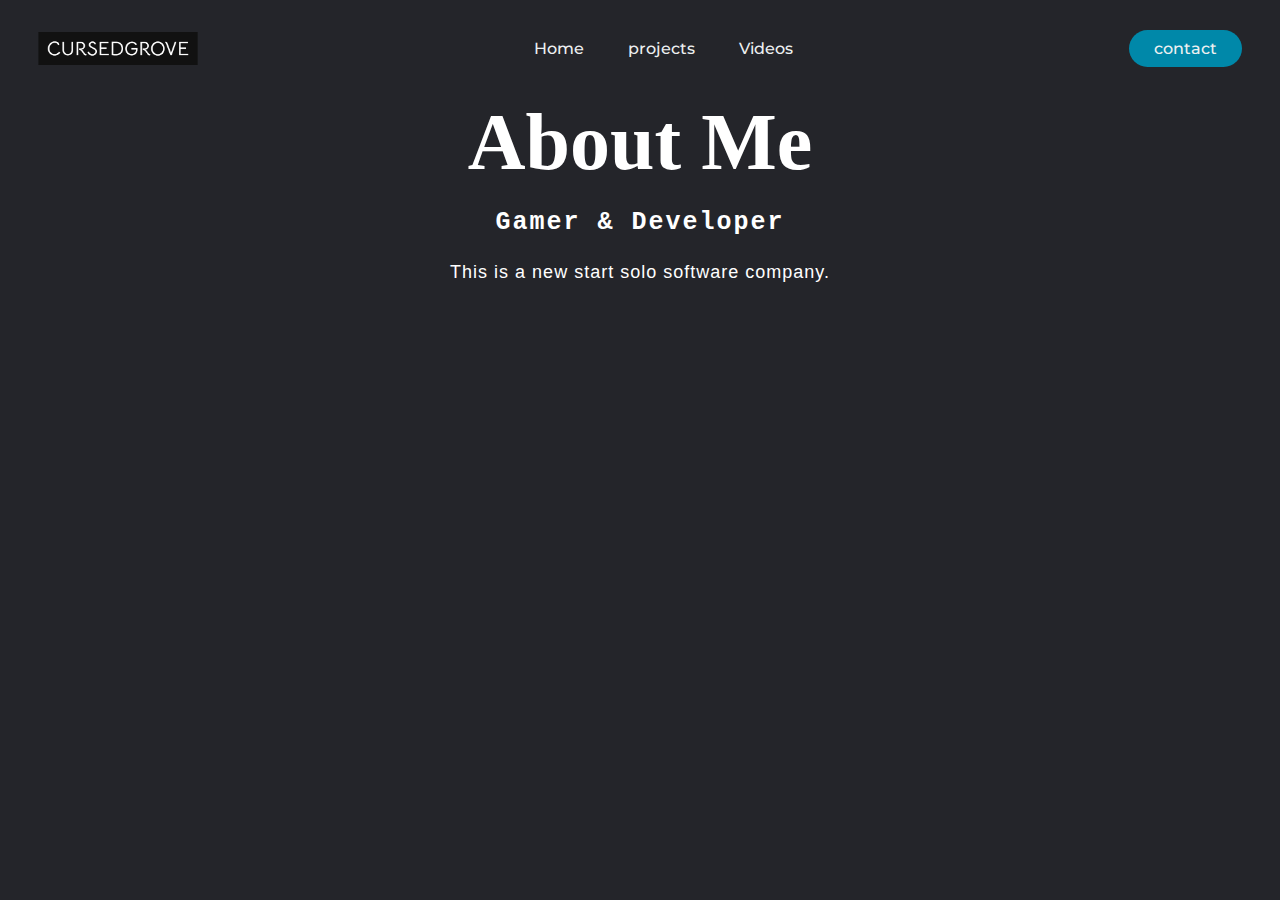
<file: about.html>
<!DOCTYPE html>
    <head>
        <meta charset="UTF-8">
        <meta http-equiv="X-UA-Compatable" content="IE=edge">
        <title>CursedGrove</title>
        <link rel="icon" type="image/x-icon" href="/images/icon-512.png">
        <meta name="description" content="">
        <meta name="viewport" content="width=device-width, initial-scale=1.0">
        <link rel="stylesheet" href="style.css">
</head>
<body>
    <header>
        <img class="logo" src="images/color.png" alt="logo" onclick="window.location.href='index.html'">
        <button id="navToggle" class="nav-toggle" aria-label="Toggle Navigation">☰</button>

        <!-- Navigation Links Container -->
        <div id="navLinksContainer" class="nav-links-container">
            <nav>
                <ul class="nav__links">
                    <li><a href="index.html">Home</a></li>
                    <li><a href="projects.html">projects</a></li>
                    <li><a href="youtube.html">Videos</a></li>
                </ul>
            </nav>
        </div>
            <a class="cta" href="contact.html"><button>contact</button></a>
        </header>
    <section>
        <div class="main">
        <div class="about-text">
            <h1>About me</h1>
            <h5>Gamer & Developer</h5>
            <p>This is a new start solo software company.</p>
        </div>
        </div>
    </section>
    <script src="main.js"></script>
    </body>
</html>
</file>
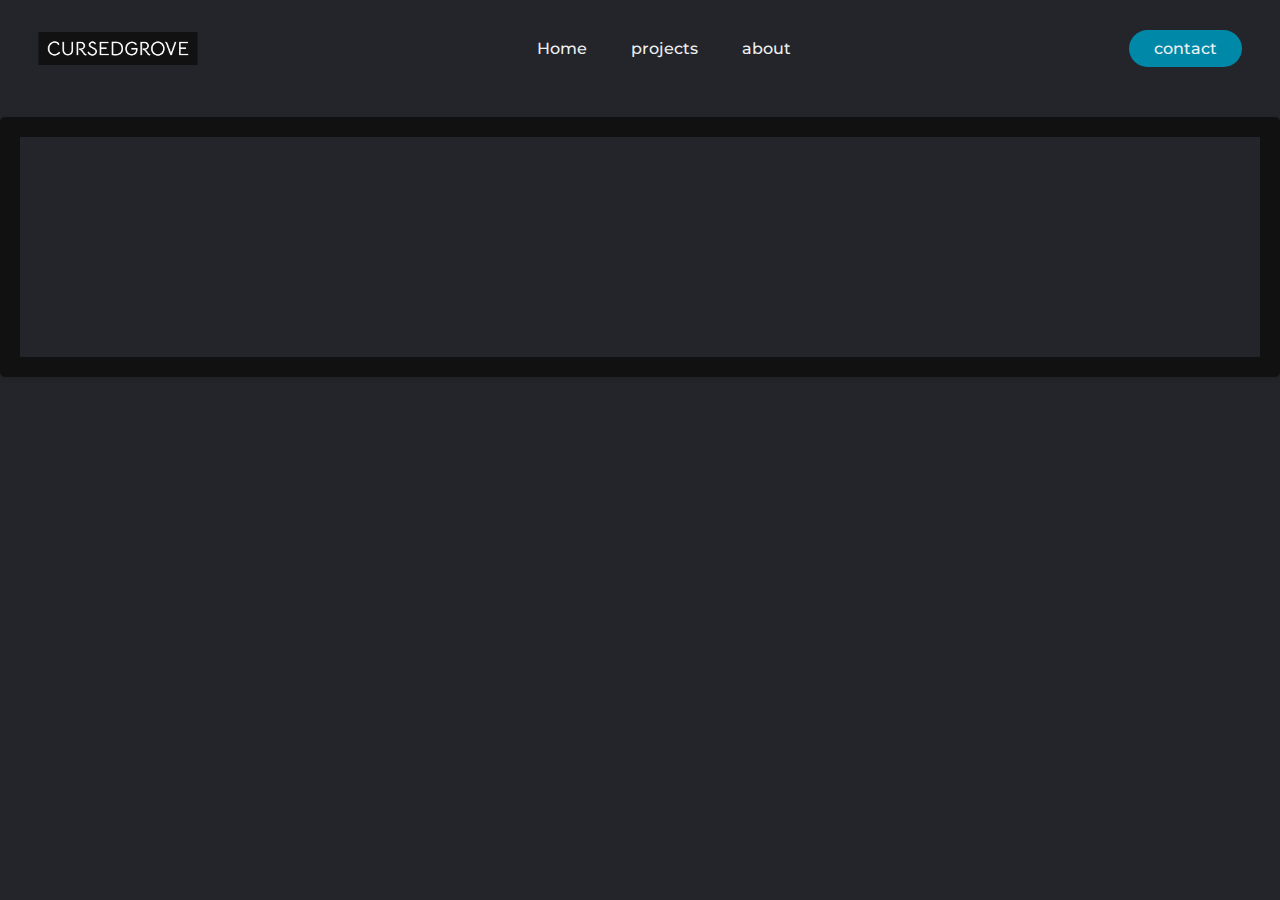
<file: youtube.html>
<!DOCTYPE html>
    <head>
        <meta charset="UTF-8">
        <meta http-equiv="X-UA-Compatable" content="IE=edge">
        <title>CursedGrove</title>
        <link rel="icon" type="image/x-icon" href="/images/icon-512.png">
        <meta name="description" content="">
        <meta name="viewport" content="width=device-width, initial-scale=1.0">
        <link rel="stylesheet" href="style.css">
        <style>
            .container {
                max-width: auto;
                margin: 20px auto;
                padding: 20px;
                background-color: #111111;
                border-radius: 5px;
                box-shadow: 0 2px 5px rgba(0, 0, 0, 0.1);
            }
    
            h1 {
                text-align: center;
            }
    
            .video {
                display: flex;
                flex-wrap: wrap;
                justify-content: center;
            }
    
            .video iframe {
                margin: 10px;
                width: 300px;
                height: 200px;
            }
        </style>
    </head>
<body>
    <header>
        <img class="logo" src="images/color.png" alt="logo" onclick="window.location.href='index.html'">
        <button id="navToggle" class="nav-toggle" aria-label="Toggle Navigation">☰</button>

        <!-- Navigation Links Container -->
        <div id="navLinksContainer" class="nav-links-container">
            <nav>
                <ul class="nav__links">
                    <li><a href="index.html">Home</a></li>
                    <li><a href="projects.html">projects</a></li>
                    <li><a href="about.html">about</a></li>
                </ul>
            </nav>
        </div>
            <a class="cta" href="contact.html"><button>contact</button></a>
        </header>
    <div class="container">
        <div class="video">
            <iframe width="560" height="315" src="https://www.youtube.com/embed/1Vsk7i82bOQ" frameborder="0" allowfullscreen></iframe>
            <iframe width="560" height="315" src="https://www.youtube.com/embed/mB5_ZF-R-1s" frameborder="0" allowfullscreen></iframe>
            <iframe width="560" height="315" src="https://www.youtube.com/embed/h2uGAYbl9bQ" title="YouTube video player" frameborder="0" allow="accelerometer; autoplay; clipboard-write; encrypted-media; gyroscope; picture-in-picture; web-share" allowfullscreen></iframe>
        </div>
    </div>
    <script src="main.js"> </script>
    </body>
</html>
</file>
<file: style.css>
@import url('https://fonts.googleapis.com/css?family=Montserrat:500');

* {
    box-sizing: border-box;
    margin: 0;
    padding: 0;
    background-color: #24252A;
}

li,
a,
button {
    font-family: "Montserrat", sans-serif;
    font-weight: 500;
    font-size: 16px;
    color: #edf0f1;
    text-decoration: none;
}

header {
    display: flex;
    justify-content: space-between;
    align-items: center;
    padding: 30px 3%;
}

.logo {
    cursor: pointer;
    width: 160px;
}

.nav__links {
    list-style: none;
}

.nav__links li {
    display: inline-block;
    padding: 0px 20px;
}

.nav__links li a {
    transition: all 0.3s ease 0s;
}

.nav__links li a:hover {
    transition: all 0.3s ease 0s;
}

button {
    padding: 9px 25px;
    background-color: rgba(0, 136, 169, 1);
    border: none;
    border-radius: 50px;
    cursor: pointer;
    transition: all 0.3s ease 0s;
}

button:hover {
    background-color: rgba(0, 136, 169, 1);
}

.about {
    width: 100%;
    padding: 78px 0px;
    background-color: #24252A;
}

.about-text {
    width: 550px;
}

.main {
    width: 1130px;
    max-width: 95%;
    margin: 0 auto;
    display: flex;
    align-items: center;
    justify-content: space-around;
}

.about-text h1 {
    color: white;
    font-size: 80px;
    text-transform: capitalize;
    margin-bottom: 20px;
}

.about-text h5 {
    color: white;
    font-size: 25px;
    text-transform: capitalize;
    margin-bottom: 25px;
    letter-spacing: 2px;
}

span {
    color: #f9004d;
}

.about-text p {
    color: white;
    letter-spacing: 1px;
    font-size: 18px;
    margin-bottom: 45px;

}

h4 {
    text-align: center;
    color: white;
    margin: 20px 0px 20px;
    font-size: 75px;
    animation: text 3s 1;
}

@keyframes text {
    0% {
        color: black;
        margin-bottom: -40px;
    }

    60% {
        letter-spacing: 25px;
        margin-bottom: -50px;
    }

    85% {
        letter-spacing: 8px;
        margin-bottom: -5px;
    }
}
@keyframes fadeIn {
    0% { opacity: 0; }
    100% { opacity: 1;}
}

h3 {
    text-align: center;
    columns: white;
    font-size: 25px;
    margin-bottom: 50px;
    color: white;
}

p {
    text-align: Center;
    animation: fadeIn 2s;
    font-size: 25px;
    color: white;
    font-family: 'Lucida Sans', 'Lucida Sans Regular', 'Lucida Grande', 'Lucida Sans Unicode', Geneva, Verdana, sans-serif;
}

h5 {
    text-align: center;
    animation: fadeIn 2s;
    color: white;
    font-size: 15px;
    font-family: 'Courier New', Courier, monospace;
}

h1 {
    animation: fadeIn 2s;

    text-align: center;
}

h6 {
    animation: fadeIn 2s;
    text-align: center;
    font-size: 100px;
    color: white;
}
.project1{
    animation: fadeIn 2s;
    margin-left: 450px;
    align-items: center;
    height: 400px;
    max-width: 100%;
}
.randomizerproj1 {
    margin-left: 650px;
}
p3 {
    color: white;
}
@media screen and (max-width: 768px) {
    .nav__links {
        flex-direction: column;
        align-items: center;
    }
}

/* Styles for screens with a max width of 480px (e.g., mobile phones) */
@media screen and (max-width: 480px) {
    .nav__links {
        flex-direction: column;
        align-items: center;
        gap: 10px;
    }

    .logo {
        width: 100px;
    }
}
@media screen and (max-width: 768px) {
    .nav__links li {
        padding: 10px 0;
    }
}
@media screen and (max-width: 768px) {
    .project1 {
        margin-left: 0;
        display: block;
        margin: 0 auto;
    }
}
@media screen and (max-width: 768px) {
    .randomizerproj1 {
        margin-left: 0;
        text-align: center;
    }
}
/* Hide navigation links on mobile by default */
@media screen and (max-width: 768px) {
    .nav-links-container {
        display: none;
        background-color: #24252A;
        transition: all 0.3s ease-in-out;
        width: 100%;
        text-align: center;
        padding: 20px 0;
    }

    .nav-toggle {
        display: block;
        background-color: #24252A;
        border: 2px solid #edf0f1;
        border-radius: 5px;
        font-size: 24px;
        color: #edf0f1;
        cursor: pointer;
        padding: 10px 15px;
        transition: background-color 0.3s ease-in-out;
    }

    .nav-toggle:hover {
        background-color: #edf0f1;
        color: #24252A;
    }

    .nav__links li {
        margin: 10px 0;
    }
}

/* Hide the toggle button on larger screens */
@media screen and (min-width: 769px) {
    .nav-toggle {
        display: none;
    }
}
</file>
